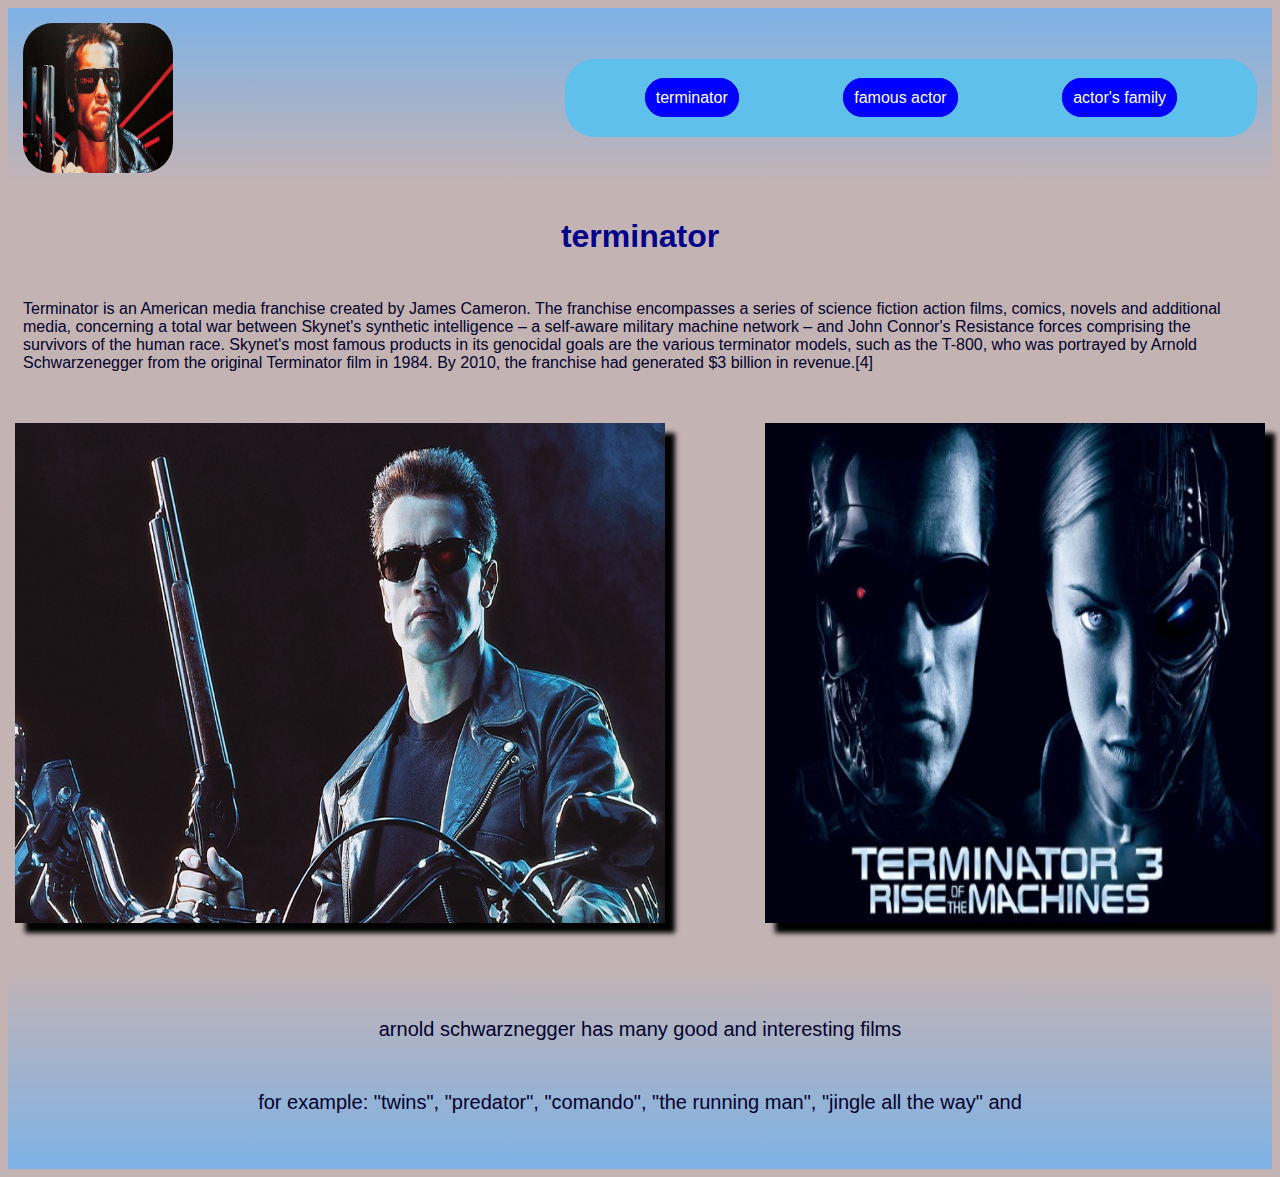
<file: index2.html>
<!DOCTYPE html>

    
    <main><html>
<head>
    <meta charset="UTF-8">
    <meta http-equiv="X-UA-Compatible" content="IE=edge">
    <meta name="viewport" content="width=device-width, initial-scale=1.0">
    <link rel="stylesheet" href="style.css">
    <title>Document</title>
</head>
<body>
    <header>
        <img src="Terminator-Orion.jpg">
        <nav>
            <a class="nav-link" href="index2.html">terminator</a>
            <a class="nav-link" href="index.html">famous actor</a>
            <a class="nav-link" href="index3.html">actor's family</a>
        
        </nav>
    </header>
        <h1> terminator </h1>
        <p>  Terminator is an American media franchise created by James Cameron. The franchise encompasses a series of science fiction action films, comics, novels and additional media, concerning a total war between Skynet's synthetic intelligence – a self-aware military machine network – and John Connor's Resistance forces comprising the survivors of the human race. Skynet's most famous products in its genocidal goals are the various terminator models, such as the T-800, who was portrayed by Arnold Schwarzenegger from the original Terminator film in 1984. By 2010, the franchise had generated $3 billion in revenue.[4] </p>
        <div class="images">
        <img class= "image1" src="T2-poster.jpg"/>
        <img class="image2" src="terminator-3-movie-poster-e1435682015411.jpg"/>
        </div>
    </main>
    <footer>
        <p> arnold schwarznegger has many good and interesting films</p>
        <p> for example: "twins", "predator", "comando", "the running man", "jingle all the way" and </p>
    
        </footer>
</body>
</html>
</file>
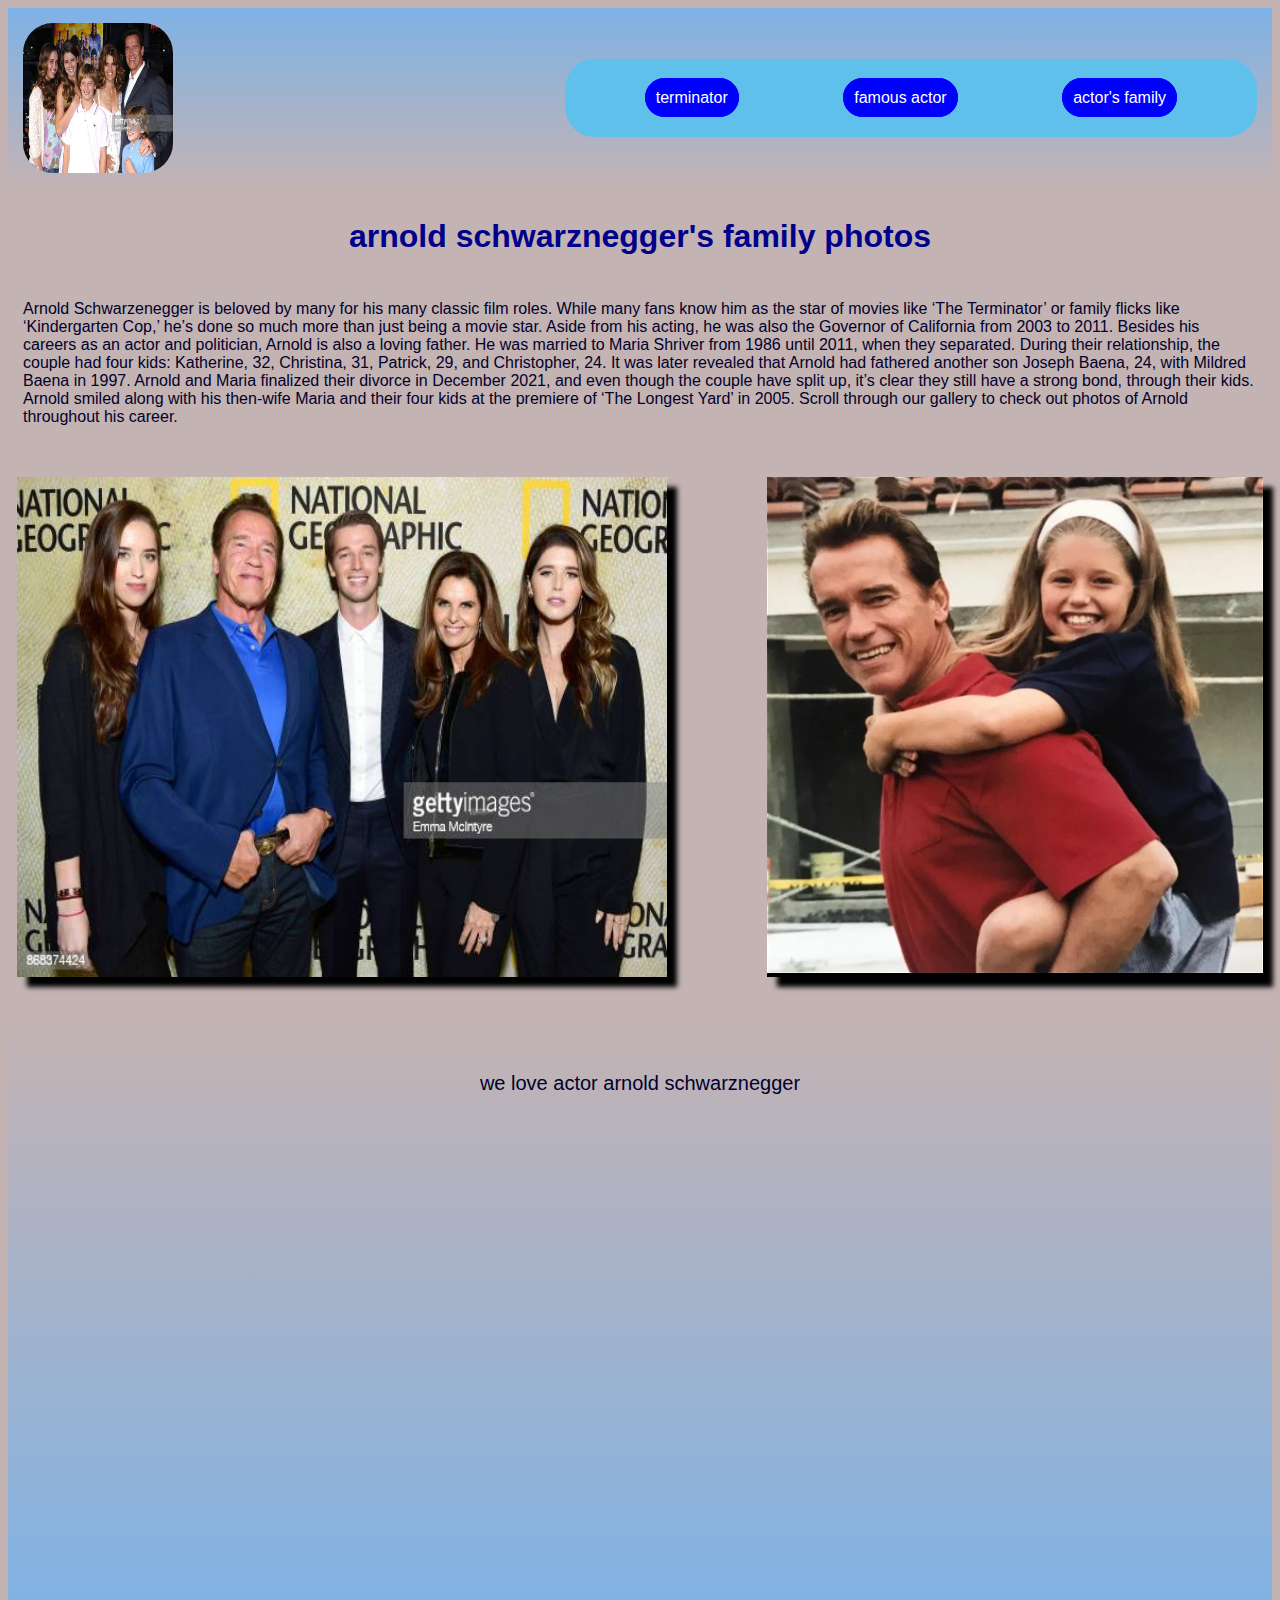
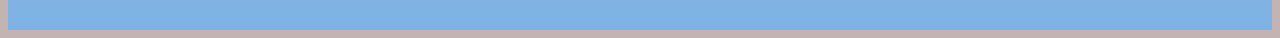
<file: index3.html>
<!DOCTYPE html>

    
    <main><html>
<head>
    <meta charset="UTF-8">
    <meta http-equiv="X-UA-Compatible" content="IE=edge">
    <meta name="viewport" content="width=device-width, initial-scale=1.0">
    <link rel="stylesheet" href="style3.css">
    <title>Document</title>
</head>
<body>
    <header>
        <img src="gettyimages-105750729-612x612.jpg">
        <nav>
            <a class="nav-link" href="index2.html">terminator</a>
            <a class="nav-link" href="index.html">famous actor</a>
            <a class="nav-link" href="index3.html">actor's family</a>
        
        </nav>
    </header>
        <h1>arnold schwarznegger's family photos  </h1>
        <p>Arnold Schwarzenegger is beloved by many for his many classic film roles. While many fans know him as the star of movies like ‘The Terminator’ or family flicks like ‘Kindergarten Cop,’ he’s done so much more than just being a movie star. Aside from his acting, he was also the Governor of California from 2003 to 2011. Besides his careers as an actor and politician, Arnold is also a loving father. He was married to Maria Shriver from 1986 until 2011, when they separated. During their relationship, the couple had four kids: Katherine, 32, Christina, 31, Patrick, 29, and Christopher, 24. It was later revealed that Arnold had fathered another son Joseph Baena, 24, with Mildred Baena in 1997. Arnold and Maria finalized their divorce in December 2021, and even though the couple have split up, it’s clear they still have a strong bond, through their kids. 

            Arnold smiled along with his then-wife Maria and their four kids at the premiere of ‘The Longest Yard’ in 2005.
            
            Scroll through our gallery to check out photos of Arnold throughout his career.   </p>
            <div class="images">
                <img class="image1" src="gettyimages-868374424-594x594.jpg">
                <img class="image2" src="WhatsApp-Image-2022-05-24-at-1.25.08-PM.webp">
            </div>
           
    </main>
    <footer>
        <p> we love actor arnold schwarznegger</p> 
            <div class="video">
            <iframe width="853" height="480" src="https://www.youtube.com/embed/YRAX-YjUSAU" title="Schwarzenegger unveils statue and opens museum" frameborder="0" allow="accelerometer; autoplay; clipboard-write; encrypted-media; gyroscope; picture-in-picture" allowfullscreen></iframe>
         </div> 
    </footer>
    
</body>
</html>
</file>
<file: style.css>
body {
    font-family: sans-serif;
    background-color: rgb(196, 179, 179);
}

header {
    display: flex;
    justify-content: space-between;
    align-items: center;
    padding: 15px;
    margin-bottom: 20px;
    background-image: linear-gradient(rgb(126, 178, 230), rgb(196, 179, 179));
}

header img{
    width: 150px;
    height: 150px;
    border-bottom: black;
    border-radius: 30px;
}
nav{
    background-color: #5fc0ec;
    padding: 30px;
    border-radius: 30px;
}

nav a{
    background-color: blue;
    border: 1px solid blue;
    border-radius: 20px;
    color: white;
    padding: 10px;
    text-decoration: none;
    margin:20px 50px 20px 50px;
}

h1 {
    text-align: center;
    margin: 30px;
    color:darkblue;
}

p{
    padding: 15px;
    color: rgb(1, 1, 44);
}

.images{
    display: flex;
    justify-content: center;
}


.image1{
    width: 650px;
    height: 500px;
    margin:20px 50px 20px 50px;
    box-shadow: 10px 10px 5px black;
}

.image2 {
   width: 500px;
   height: 500px;
   margin:20px 50px 20px 50px;
   box-shadow: 10px 10px 5px black;
}

.images img:hover{
    margin-left:70px;
    margin-top:50px;
}

.video_text{
    text-align: center;
    color: purple;
    font-size: 20px;
}

.video_text a{
    text-decoration: none;
    color: blue;
}
.video_text a:hover{
    font-size: 40px;
}


.video_container{
    display: flex;
    justify-content: center;
}

footer{
    margin-top: 20px;
    background-image: linear-gradient( rgb(196, 179, 179), rgb(126, 178, 230));
    padding: 20px;
}

footer p{
    font-size: 20px;
    text-align: center;
}
</file>
<file: style3.css>
body {
    font-family: sans-serif;
    background-color: rgb(196, 179, 179);
}

header {
    display: flex;
    justify-content: space-between;
    align-items: center;
    padding: 15px;
    margin-bottom: 20px;
    background-image: linear-gradient(rgb(126, 178, 230), rgb(196, 179, 179));
}

header img{
    width: 150px;
    height: 150px;
    border-bottom: black;
    border-radius: 30px;
}
nav{
    background-color: #5fc0ec;
    padding: 30px;
    border-radius: 30px;
}

nav a{
    background-color: blue;
    border: 1px solid blue;
    border-radius: 20px;
    color: white;
    padding: 10px;
    text-decoration: none;
    margin:20px 50px 20px 50px;
}

h1 {
    text-align: center;
    margin: 30px;
    color:darkblue;
}

p{
    padding: 15px;
    color: rgb(1, 1, 44);
}

.images{
    display: flex;
    justify-content: center;
}


.image1{
    width: 650px;
    height: 500px;
    margin:20px 50px 20px 50px;
    box-shadow: 10px 10px 5px black;
}

.image2 {
   width: 500px;
   height: 500px;
   margin:20px 50px 20px 50px;
   box-shadow: 10px 10px 5px black;
}

.images img:hover{
    margin-left:70px;
    margin-top:50px;
}

.video_text{
    text-align: center;
    color: purple;
    font-size: 20px;
}

.video_text a{
    text-decoration: none;
    color: blue;
}
.video_text a:hover{
    font-size: 40px;
}


.video{
    display: flex;
    justify-content: center;
}

footer{
    margin-top: 20px;
    background-image: linear-gradient( rgb(196, 179, 179), rgb(126, 178, 230));
    padding: 20px;
}

footer p{
    font-size: 20px;
    text-align: center;
}
</file>
